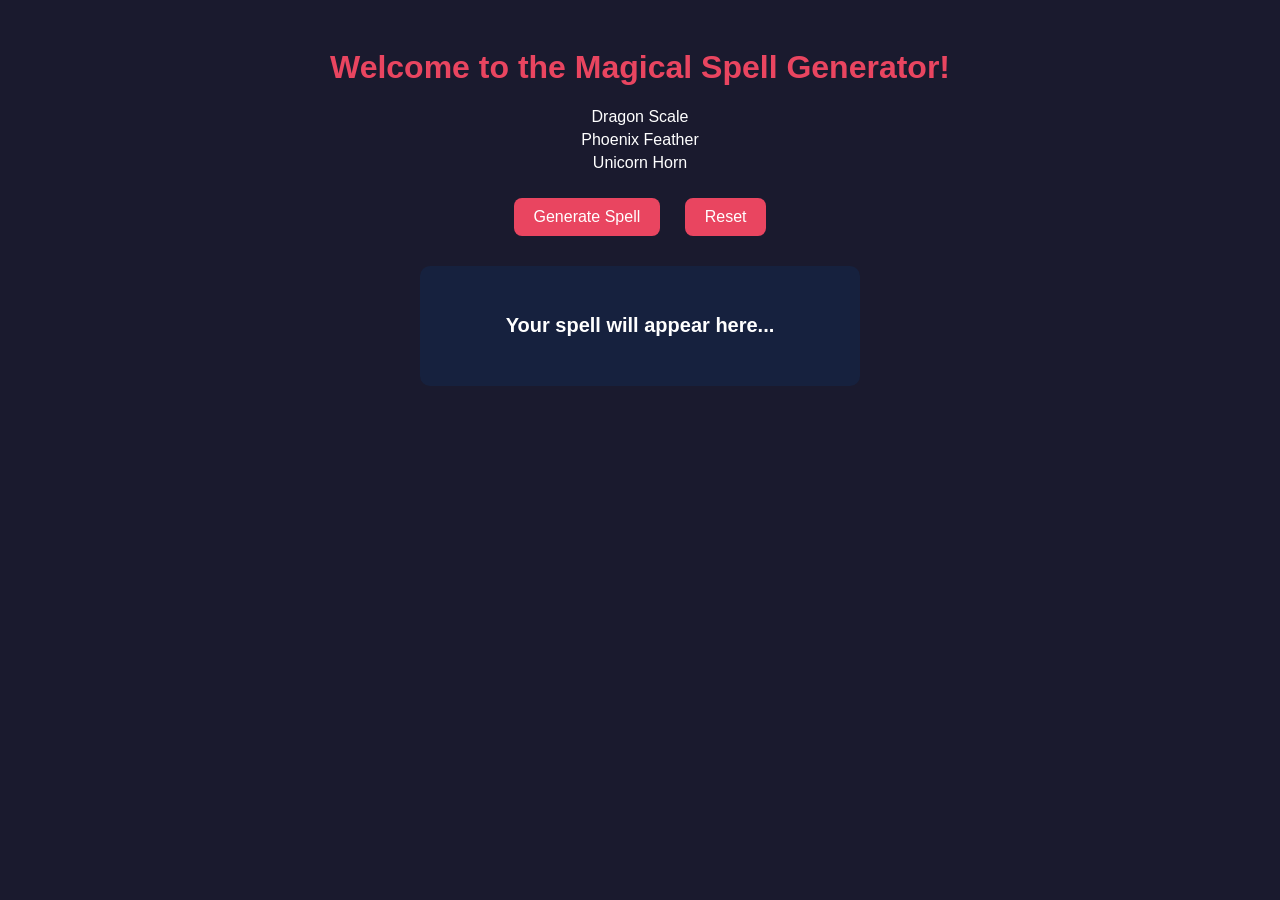
<file: week8_ex01_dom_spell_generator.html>
<!DOCTYPE html>
<html lang="en">
<head>
  <meta charset="UTF-8">
  <meta name="viewport" content="width=device-width, initial-scale=1.0">
  <title>Magical Spell Generator</title>
  <style>
    body {
      font-family: Arial, sans-serif;
      text-align: center;
      background: #1a1a2e;
      color: white;
      padding: 20px;
    }
    h1 {
      color: #e94560;
    }
   .spellArea {
      margin: 20px auto;
      padding: 20px;
      width: 80%;
      max-width: 400px;
      min-height: 80px;
      border-radius: 10px;
      background: #16213e;
      font-size: 20px;
      font-weight: bold;
      display: flex;
      align-items: center;
      justify-content: center;
      transition: background 0.5s;
    }
    button {
      margin: 10px;
      padding: 10px 20px;
      border: none;
      border-radius: 8px;
      background: #e94560;
      color: white;
      font-size: 16px;
      cursor: pointer;
    }
    button:hover {
      background: #ff6b81;
    }
    ul {
      list-style: none;
      padding: 0;
    }
    li {
      margin: 5px 0;
    }
  </style>
</head>
<body>
  <h1>Welcome to the Magical Spell Generator!</h1>

  <ul id="ingredientList">
    <li>Dragon Scale</li>
    <li>Phoenix Feather</li>
    <li>Unicorn Horn</li>
  </ul>

  <button id="generateButton">Generate Spell</button>
  <button id="resetButton">Reset</button>

  <div class="spellArea" id="spellArea">Your spell will appear here...</div>

  <script>
    const ingredients = ["Dragon Scale", "Phoenix Feather", "Unicorn Horn"];
    const spellArea = document.getElementById("spellArea");
    const generateButton = document.getElementById("generateButton");
    const resetButton = document.getElementById("resetButton");

    generateButton.addEventListener("click", () => {
      runCountdown();
    });

    function runCountdown() {
      let count = 3;
      spellArea.style.background = "#16213e";
      spellArea.textContent = count;

      const countdown = setInterval(() => {
        count--;
        if (count > 0) {
          spellArea.textContent = count;
        } else {
          clearInterval(countdown);
          showSpell();
        }
      }, 1000);
    }

    function showSpell() {
      const randomIndex = Math.floor(Math.random() * ingredients.length);
      const chosenIngredient = ingredients[randomIndex];
      
      spellArea.textContent = `You cast a spell with ${chosenIngredient}! ✨`;
      
      const randomColor = `hsl(${Math.floor(Math.random() * 360)}, 70%, 30%)`;
      spellArea.style.background = randomColor;
    }

    resetButton.addEventListener("click", () => {
      spellArea.textContent = "Your spell will appear here...";
      spellArea.style.background = "#16213e";
    });
  </script>
</body>
  </html>
</file>
